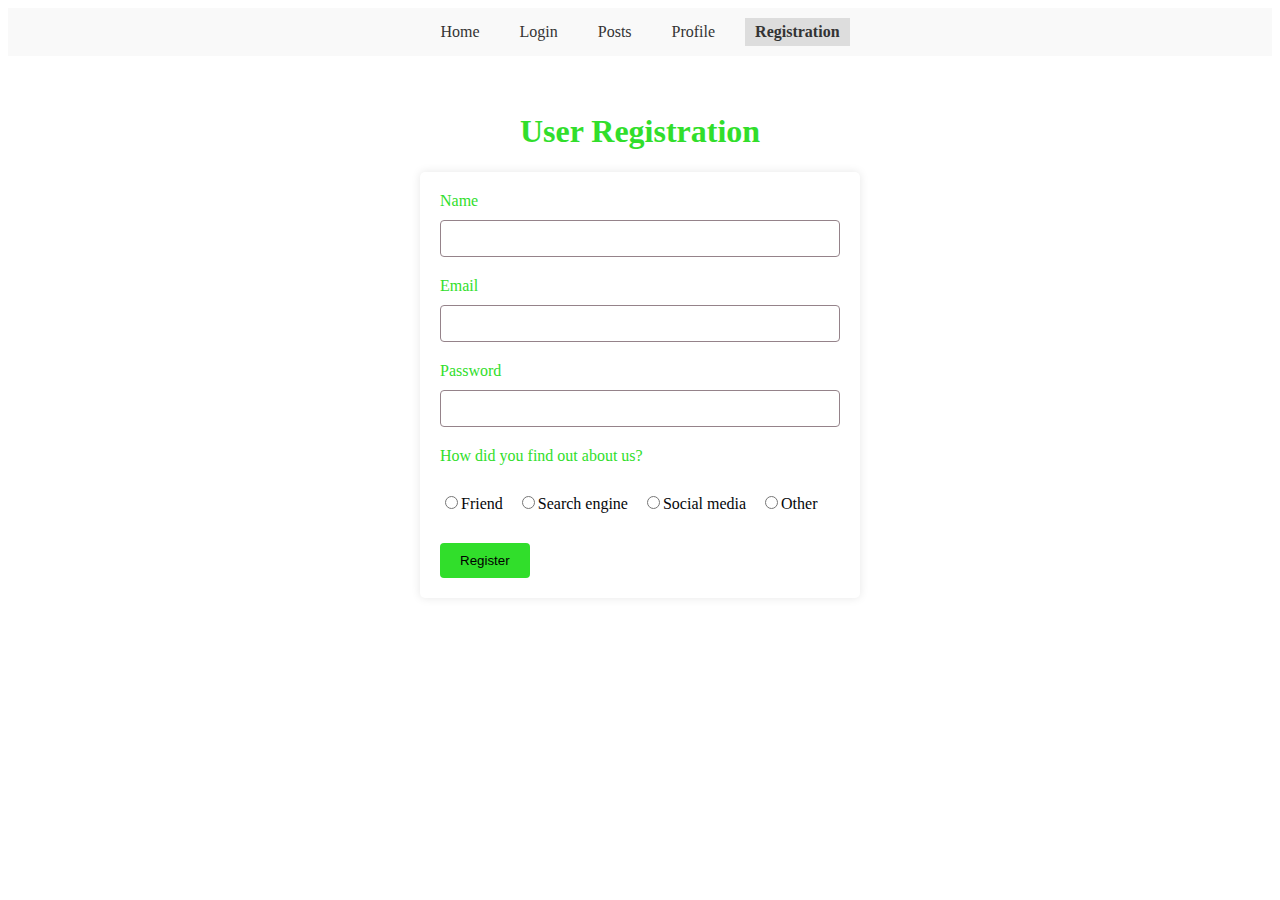
<file: registration.html>
<script src="navbar.js"></script>
<!DOCTYPE html>
<html lang="en">
<head>
    <meta charset="UTF-8">
    <meta http-equiv="X-UA-Compatible" content="IE=edge">
    <meta name="viewport" content="width=device-width, initial-scale=1.0">
    <title>User Profile</title>
    <link href="https://cdn.jsdelivr.net/npm/bootstrap@5.2.3/dist/css/bootstrap.min.css" rel="stylesheet"
        integrity="sha384-rbsA2VBKQhggwzxH7pPCaAqO46MgnOM80zW1RWuH61DGLwZJEdK2Kadq2F9CUG65" crossorigin="anonymous">
    <link rel="stylesheet" href="reg.css">
</head>

<body>
    <style>@import url('https://fonts.googleapis.com/css2?family=Poppins:wght@300;400;500;600&display=swap');</style>
  <br>
  <br>
    <h1>User Registration</h1>
    <form>
      <label for="name">Name</label>
      <input type="text" id="name" name="name" required>
      <label for="email">Email</label>
      <input type="email" id="email" name="email" required>
      <label for="password">Password</label>
      <input type="password" id="password" name="password" required>
      <div class="radio-group">
        <span>How did you find out about us?</span>
        <br>
        <label><input type="radio" name="find-out" value="friend">Friend</label>
        <label><input type="radio" name="find-out" value="search">Search engine</label>
        <label><input type="radio" name="find-out" value="social-media">Social media</label>
        <label><input type="radio" name="find-out" value="other">Other</label>
      </div>
      <input type="submit" value="Register">
    </form>
  </body>
</file>
<file: reg.css>
.banner {
    position:absolute;
    left:0;
    top:0;
    z-index: -1;
    width: 100%;
  }
   .banner img{
    width: 100%;
   }
  h1 {
  text-align: center;
  color: hsl(118, 73%, 52%);
}

form {
  max-width: 400px;
  margin: 0 auto;
  padding: 20px;
  background-color: white;
  border-radius: 5px;
  box-shadow: 0 0 10px rgba(0, 0, 0, 0.1);
}

label {
  display: block;
  margin-bottom: 10px;
  color: hsl(118, 73%, 52%);;
}

input[type="text"],
input[type="email"],
input[type="password"] {
  width: 100%;
  padding: 10px;
  margin-bottom: 20px;
  border: 1px solid #95838a;
  border-radius: 4px;
  box-sizing: border-box;
}

.radio-group {
  margin-bottom: 20px;
}

.radio-group span {
  display: block;
  margin-bottom: 10px;
  color: hsl(118, 73%, 52%);;
}

.radio-group label {
  display: inline-block;
  margin-right: 10px;
  color: #04060a;
}

input[type="submit"] {
  background-color: hsl(118, 73%, 52%);;
  color:black;
  border: none;
  padding: 10px 20px;
  border-radius: 4px;
  cursor: pointer;
  text-align: center;
}

input[type="submit"]:hover {
  background-color: #e47a54;
}
</file>
